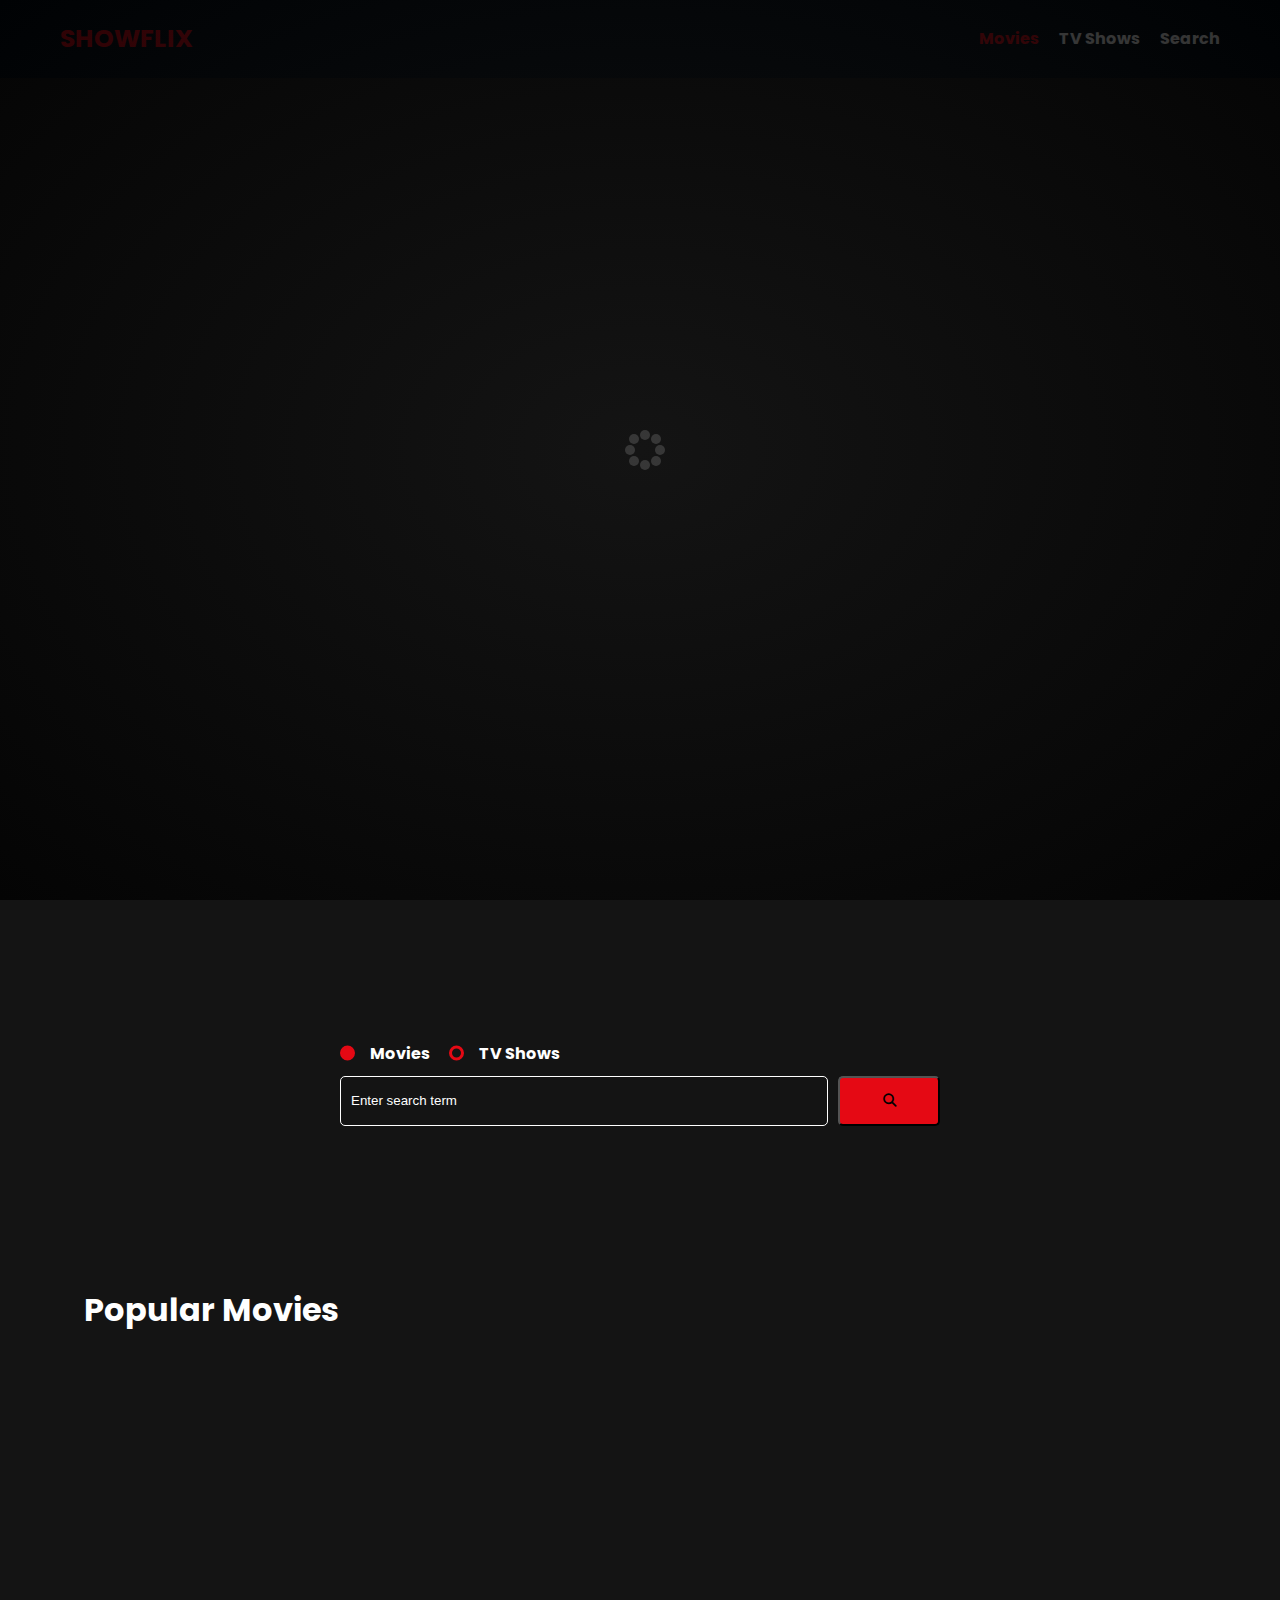
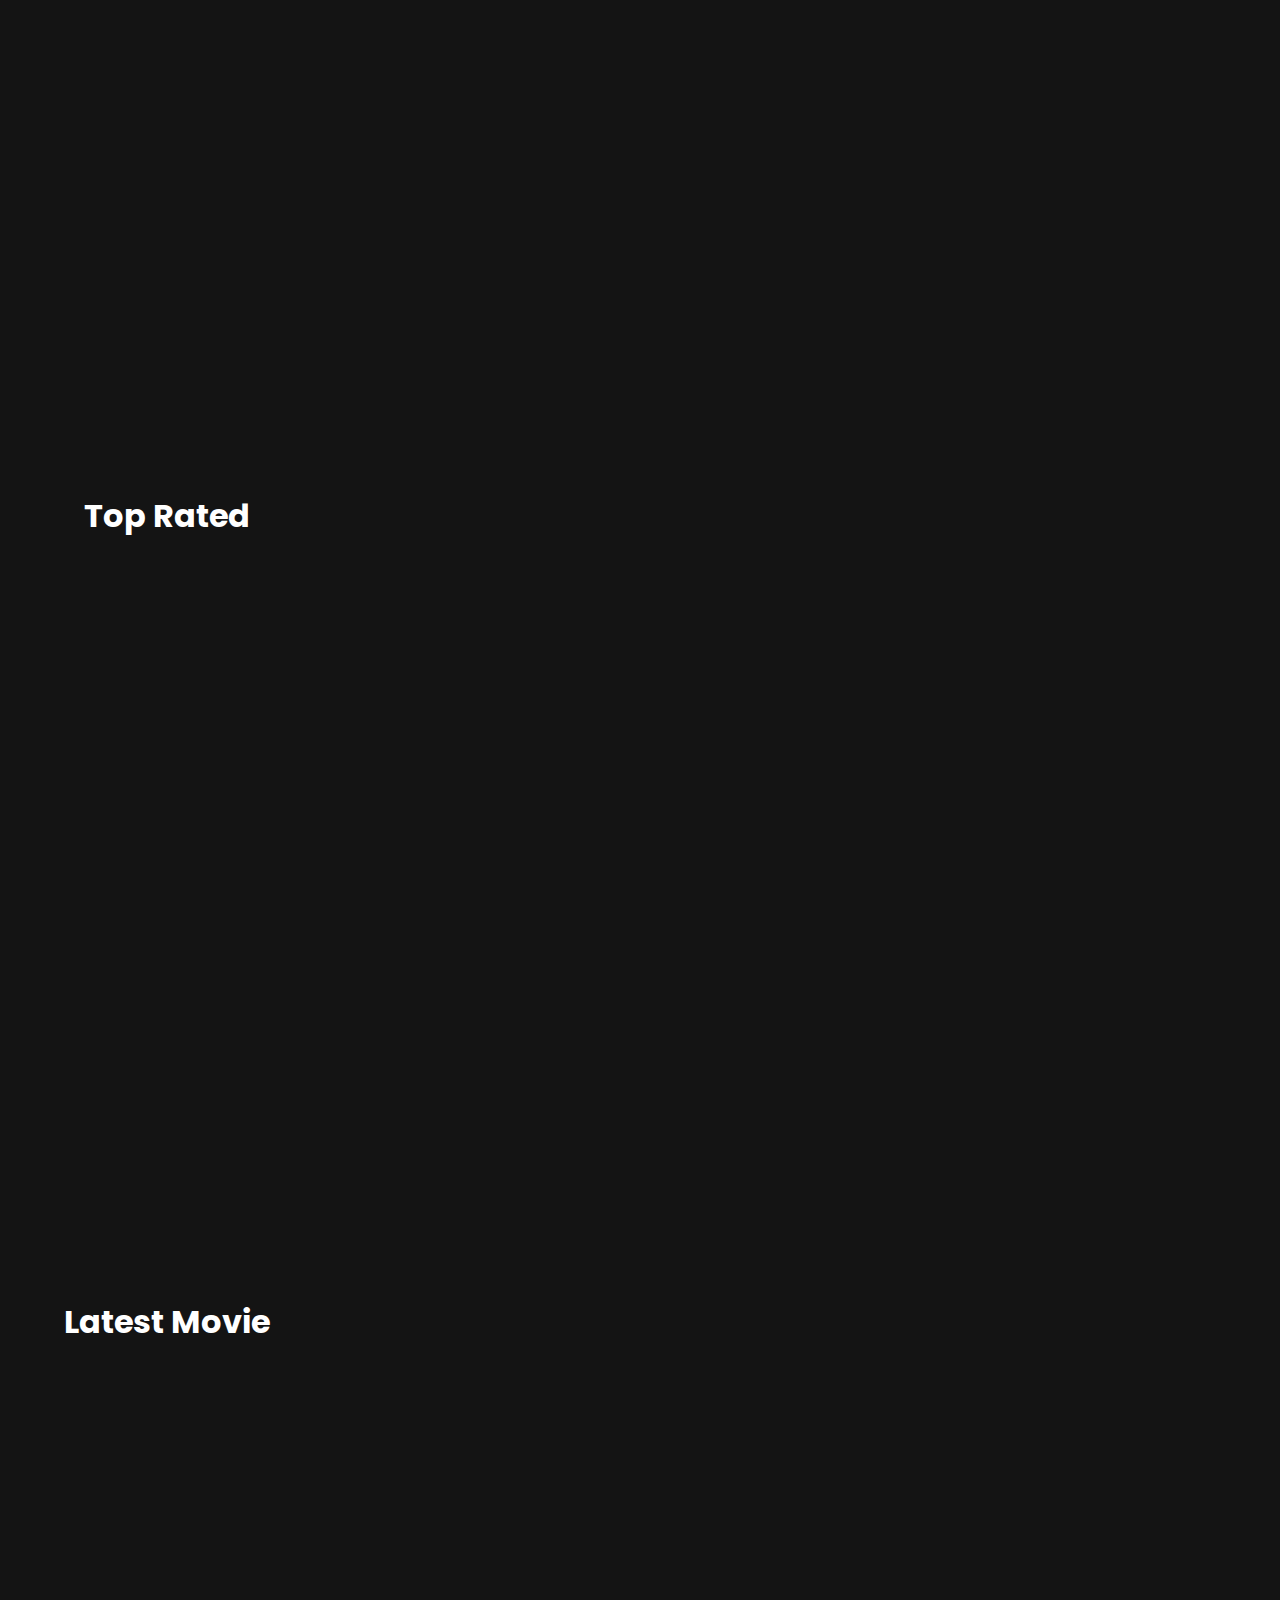
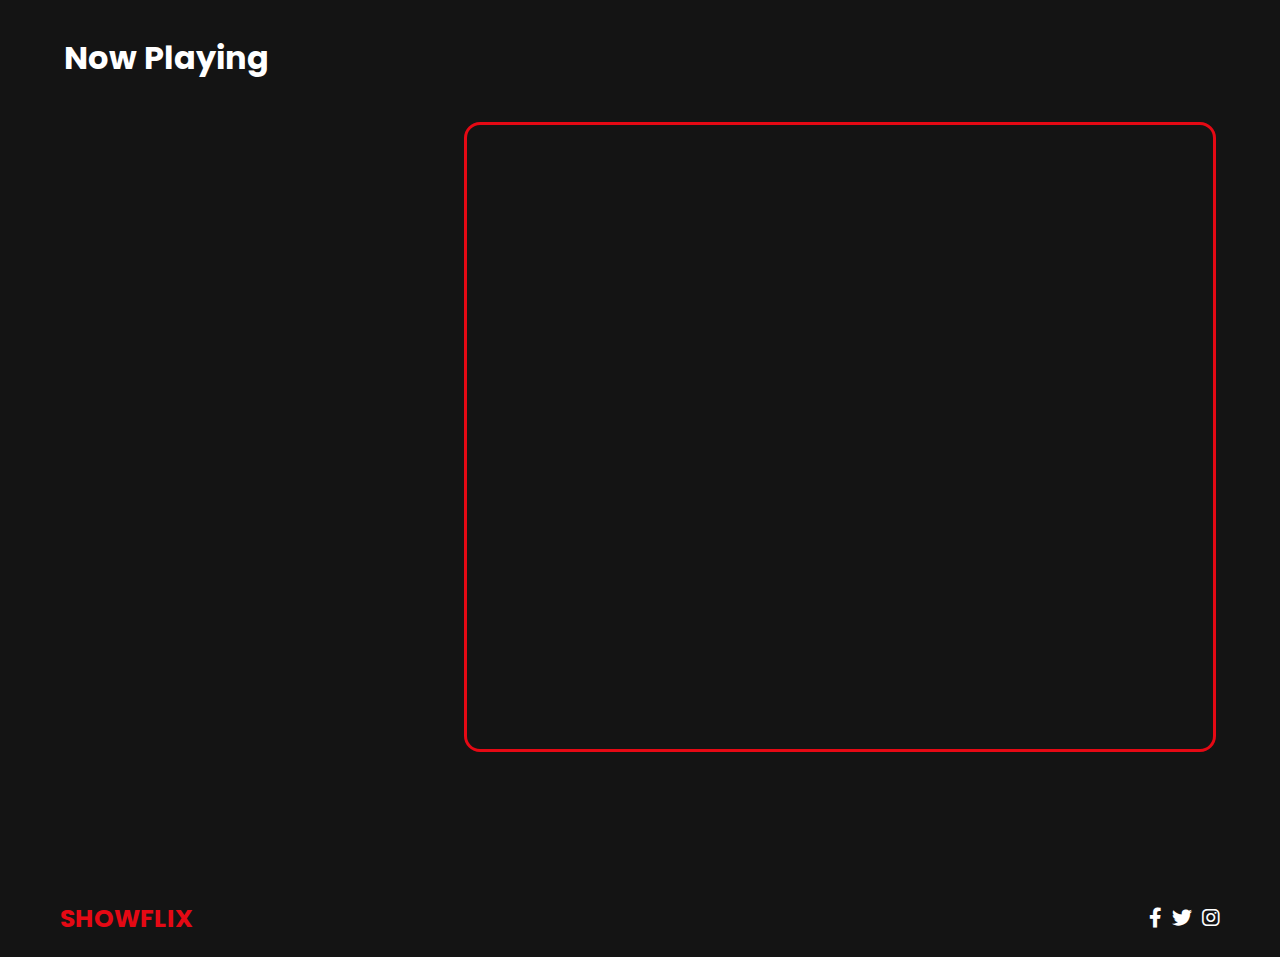
<file: index.html>
<!DOCTYPE html>
<html lang="en">

<head>
    <meta charset="UTF-8" />
    <meta http-equiv="X-UA-Compatible" content="IE=edge">
    <meta name="viewport" content="width=device-width, initial-scale=1.0">
    <link rel="preconnect" href="https://fonts.googleapis.com">
    <link rel="preconnect" href="https://fonts.gstatic.com" crossorigin>
    <link href="https://fonts.googleapis.com/css2?family=Poppins:wght@300;400;700&display=swap" rel="stylesheet">
    <link rel="stylesheet" href="lib/swiper.css">
    <link rel="stylesheet" href="lib/fontawesome.css">
    <link rel="stylesheet" href="css/style.css">
    <link rel="stylesheet" href="css/spinner.css">
    <script src="lib/swiper.js"></script>
    <script src="js/script.js" defer></script>
    <title>ShowFlix</title>
</head>

<body>
    <header class="main-header">
        <div class="container">
            <div class="logo">
                <a href="/index.html"><span class="text-secondary">ShowFlix</span></a>
            </div>

            <nav>
                <ul>
                    <li><a href="/index.html" class="nav-link">Movies</a></li>
                    <li><a href="/shows.html" class="nav-link">TV Shows</a></li>
                    <li><a href="#search" class="nav-link">Search</a></li>
                </ul>
            </nav>
        </div>
    </header>

    <!-- Hero Slider Section -->
    <section class="hero-section">
        <div class="swiper-1">
            <div class="swiper-wrapper"></div>
        </div>
    </section>

    <!-- Search Movies -->
    <section class="search" id="search">
        <div class="container">
            <div id="alert"></div>
            <form action="/search.html" class="search-form">
                <!-- movies and shows radio box -->
                <div class="search-radio">
                    <input type="radio" id="movie" name="type" value="movie" checked>
                    <label for="movie">Movies</label>
                    <input type="radio" id="tv" name="type" value="tv">
                    <label for="tv">TV Shows</label>
                </div>


                <div class="search-flex">
                    <input type="text" name="search-term" id="search-term" placeholder="Enter search term">
                    <button class="btn" type="submit">
                        <i class="fas fa-search"></i>
                    </button>
                </div>
            </form>
        </div>
    </section>

    <!-- Popular Movies Slider Section -->
    <section class="container popular">
        <h2>Popular Movies</h2>
        <div class="swiper-2">
            <div class="swiper-wrapper"></div>
    </section>

    <!-- Top Rated Slider Section -->
    <section class="container top-rated">
        <h2>Top Rated</h2>
        <div class="swiper-2">
            <div class="swiper-wrapper"></div>
    </section>

    <!-- Latest Movie Section -->
    <div class="latest">
        <h2>Latest Movie</h2>
        <section class="latest-movie"></section>
    </div>

    <!-- Vertical slide Section-->
    <div class="airingToday">
        <h2>Now Playing</h2>
        <section class="grid">
            <div class="swiper-3">
                <div class="swiper-wrapper"></div>
            </div>

            <div class="content-overview"></div>
        </section>
    </div>

    <!-- Footer -->
    <footer class="main-footer">
        <div class="container">
            <div class="logo"><span class="text-secondary">ShowFlix</span></div>
            <div class="social-links">
                <a href="https://www.facebook.com" target="_blank"><i class="fab fa-facebook-f"></i></a>
                <a href="https://www.twitter.com" target="_blank"><i class="fab fa-twitter"></i></a>
                <a href="https://www.instagram.com" target="_blank"><i class="fab fa-instagram"></i></a>
            </div>
        </div>
    </footer>

    <div class="spinner"></div>
</body>

</html>
</file>
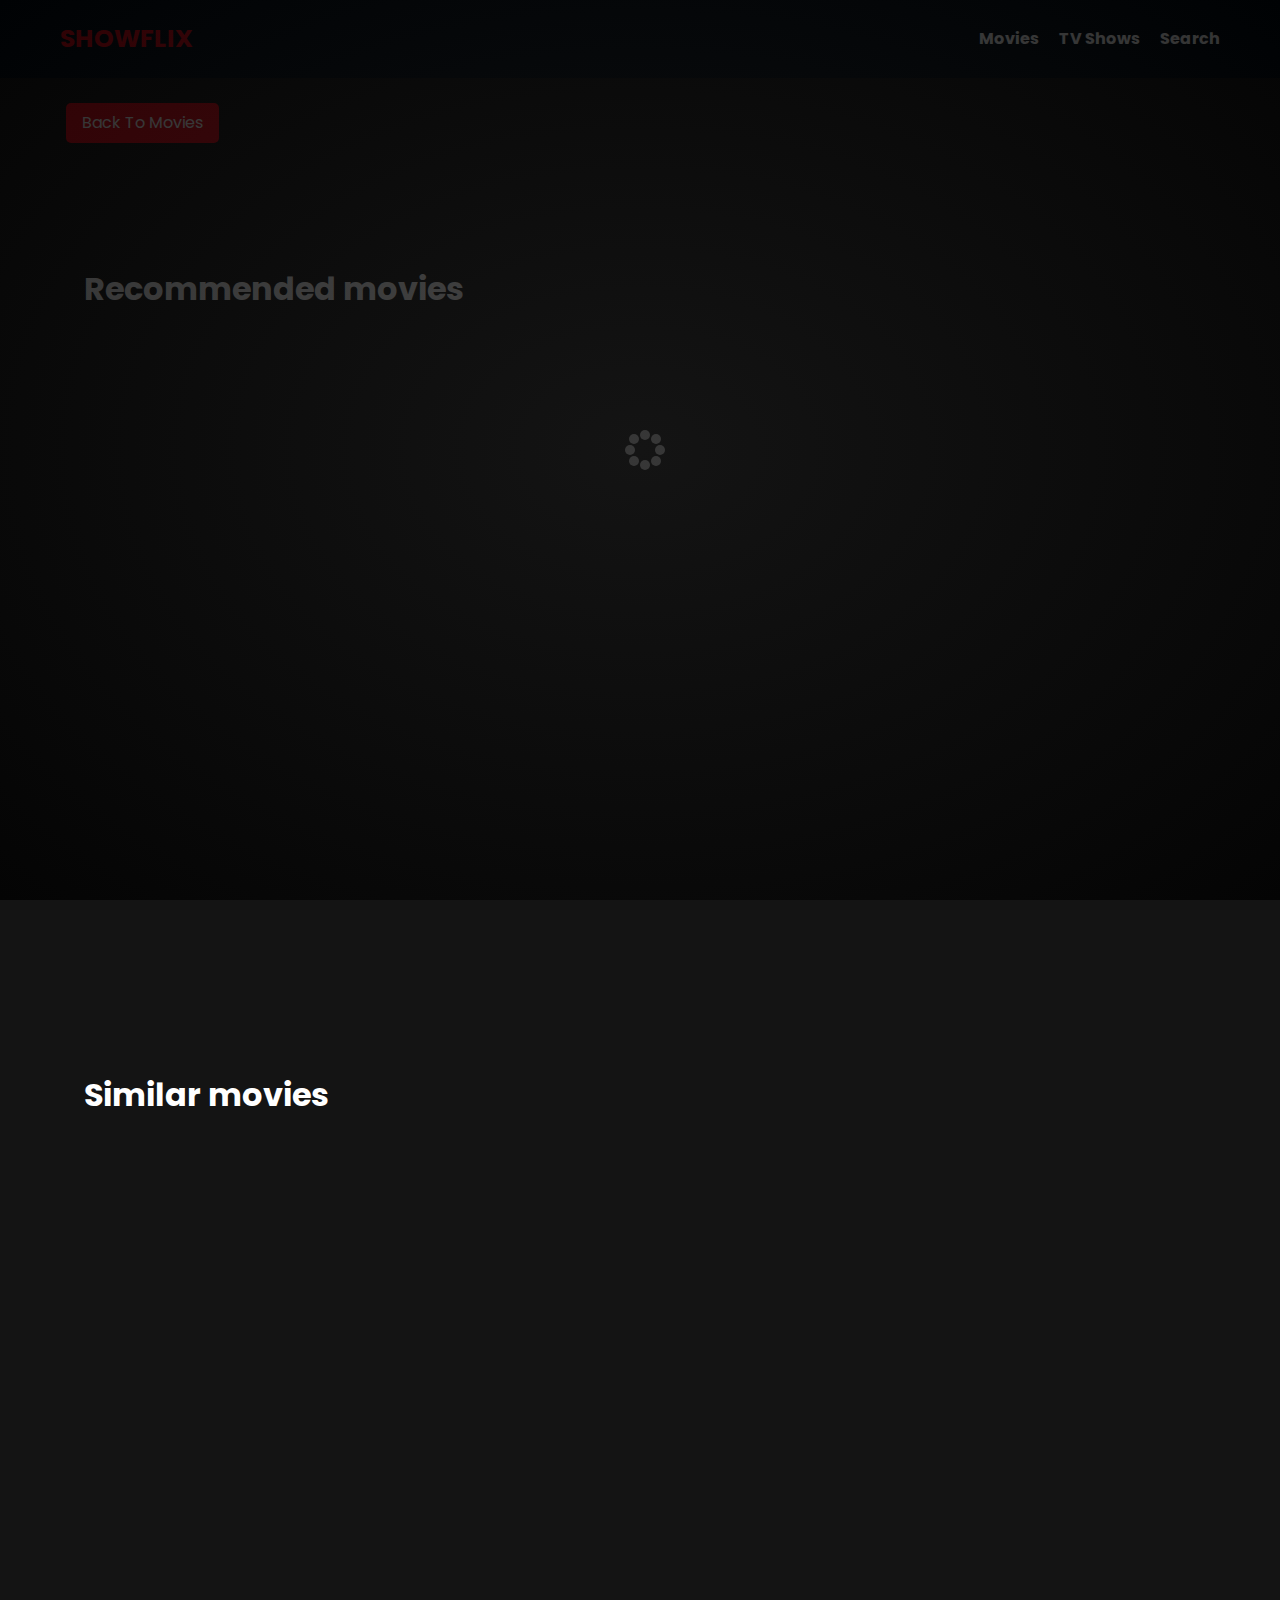
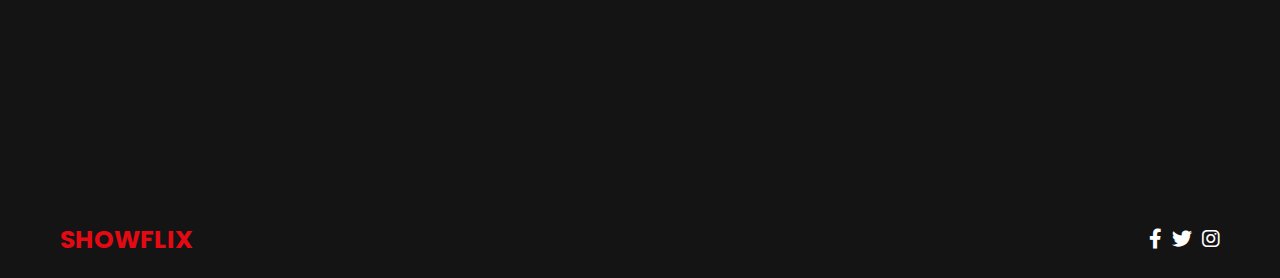
<file: movie-details.html>
<!DOCTYPE html>
<html lang="en">

<head>
    <meta charset="UTF-8">
    <meta http-equiv="X-UA-Compatible" content="IE=edge">
    <meta name="viewport" content="width=device-width, initial-scale=1.0">
    <link rel="preconnect" href="https://fonts.googleapis.com">
    <link rel="preconnect" href="https://fonts.gstatic.com" crossorigin>
    <link href="https://fonts.googleapis.com/css2?family=Poppins:wght@300;400;700&display=swap" rel="stylesheet">
    <link rel="stylesheet" href="lib/fontawesome.css">
    <link rel="stylesheet" href="lib/swiper.css">
    <link rel="stylesheet" href="css/style.css">
    <link rel="stylesheet" href="css/spinner.css">
    <script src="lib/swiper.js"></script>
    <script src="js/script.js" defer> </script>
    <title>ShowFlix | Movie Details</title>
</head>

<body>
    <header class="main-header">
        <div class="container">
            <div class="logo">
                <a href="/index.html"><span class="text-secondary">ShowFlix</span></a>
            </div>

            <nav>
                <ul>
                    <li><a href="/index.html" class="nav-link">Movies</a></li>
                    <li><a href="/shows.html" class="nav-link">TV Shows</a></li>
                    <li><a href="/search.html" class="nav-link">Search</a></li>
                </ul>
            </nav>
        </div>
    </header>

    <!-- Movie Details -->
    <section class="details container">
        <div class="back">
            <a class="btn" href="index.html">Back To Movies</a>
        </div>
        <!-- Movie Details Output -->
        <div id="movie-details"></div>
    </section>

    <!-- Recommended Movies Section -->
    <section class="container recommended">
        <h2>Recommended movies</h2>
        <div class="swiper-2">
            <div class="swiper-wrapper"></div>
    </section>

    <!-- Similar Movies Section -->
    <section class="container similar">
        <h2>Similar movies</h2>
        <div class="swiper-2">
            <div class="swiper-wrapper"></div>
    </section>

    <!-- Footer -->
    <footer class="main-footer">
        <div class="container">
            <div class="logo"><span class="text-secondary">ShowFlix</span></div>
            <div class="social-links">
                <a href="https://www.facebook.com" target="_blank"><i class="fab fa-facebook-f"></i></a>
                <a href="https://www.twitter.com" target="_blank"><i class="fab fa-twitter"></i></a>
                <a href="https://www.instagram.com" target="_blank"><i class="fab fa-instagram"></i></a>
            </div>
        </div>
    </footer>

    <div class="spinner"></div>
</body>

</html>
</file>
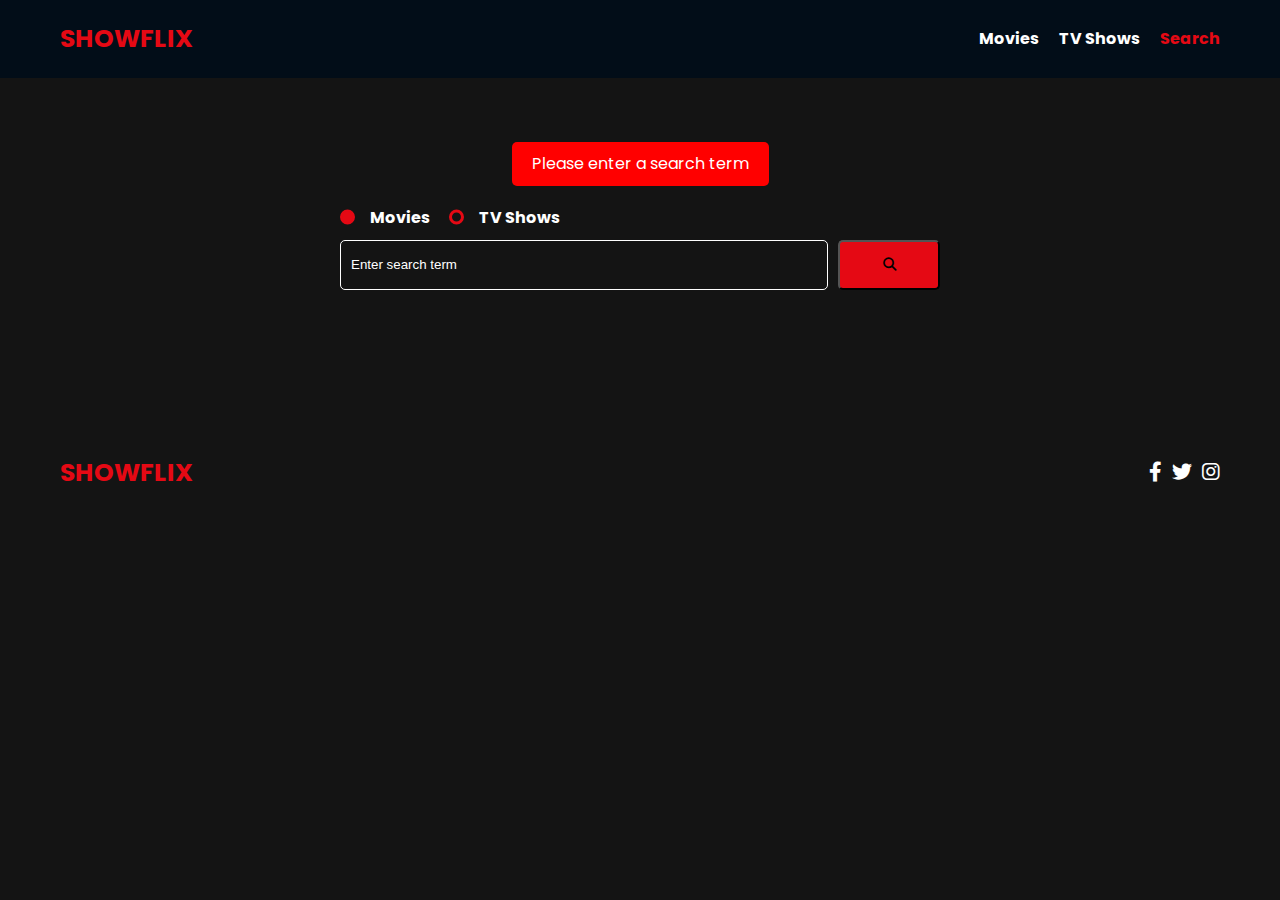
<file: search.html>
<!DOCTYPE html>
<html lang="en">

<head>
    <meta charset="UTF-8">
    <meta http-equiv="X-UA-Compatible" content="IE=edge">
    <meta name="viewport" content="width=device-width, initial-scale=1.0">
    <link rel="preconnect" href="https://fonts.googleapis.com">
    <link rel="preconnect" href="https://fonts.gstatic.com" crossorigin>
    <link href="https://fonts.googleapis.com/css2?family=Poppins:wght@300;400;700&display=swap" rel="stylesheet">
    <link rel="stylesheet" href="lib/fontawesome.css">
    <link rel="stylesheet" href="css/style.css">
    <link rel="stylesheet" href="css/spinner.css">
    <script src="js/script.js" defer></script>
    <title>ShowFlix | Search Movies & Shows</title>
</head>

<body>
    <header class="main-header">
        <div class="container">
            <div class="logo">
                <a href="/index.html"><span class="text-secondary">ShowFlix</span></a>
            </div>

            <nav>
                <ul>
                    <li><a href="/index.html" class="nav-link">Movies</a></li>
                    <li><a href="/shows.html" class="nav-link">TV Shows</a></li>
                    <li><a href="/search.html" class="nav-link">Search</a></li>
                </ul>
            </nav>
        </div>
    </header>

    <!-- Search Movies -->
    <section class="search">
        <div class="container">
            <!-- Alert Div -->
            <div id="alert"></div>

            <form action="/search.html" class="search-form">
                <div class="search-radio">
                    <input type="radio" id="movie" name="type" value="movie" checked>
                    <label for="movies">Movies</label>
                    <input type="radio" id="tv" name="type" value="tv">
                    <label for="tv">TV Shows</label>
                </div>
                <div class="search-flex">
                    <input type="text" name="search-term" id="search-term" placeholder="Enter search term">
                    <button class="btn" type="submit">
                        <i class="fas fa-search"></i>
                    </button>
                </div>
            </form>
        </div>
    </section>

    <!-- Search Results -->
    <section id="search-results-wrapper" class="container">
        <heading id="search-results-heading"></heading>
        <div id="search-results" class="grid"></div>
        <div id="pagination"></div>
    </section>

    <!-- Footer -->
    <footer class="main-footer">
        <div class="container">
            <div class="logo"><span class="text-secondary">ShowFlix</span></div>
            <div class="social-links">
                <a href="https://www.facebook.com" target="_blank"><i class="fab fa-facebook-f"></i></a>
                <a href="https://www.twitter.com" target="_blank"><i class="fab fa-twitter"></i></a>
                <a href="https://www.instagram.com" target="_blank"><i class="fab fa-instagram"></i></a>
            </div>
        </div>
    </footer>

    <div class="spinner"></div>
</body>

</html>
</file>
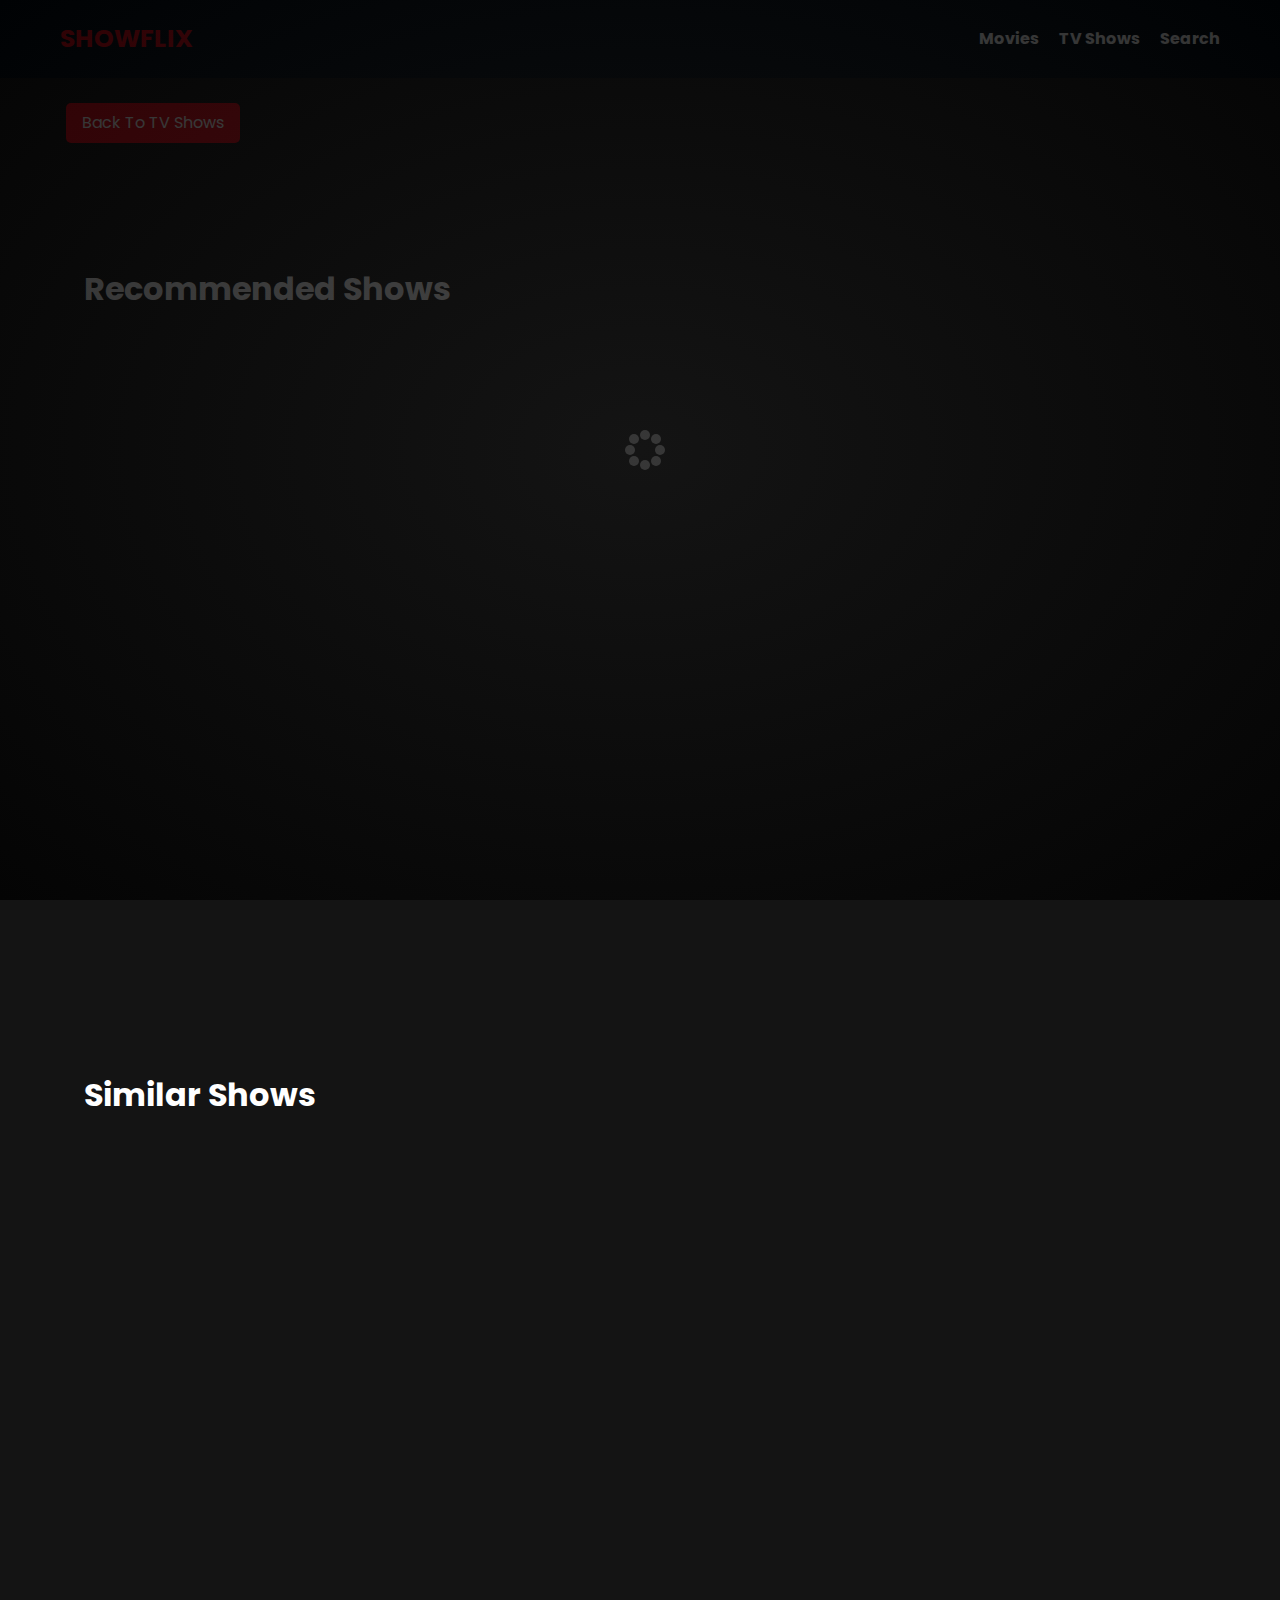
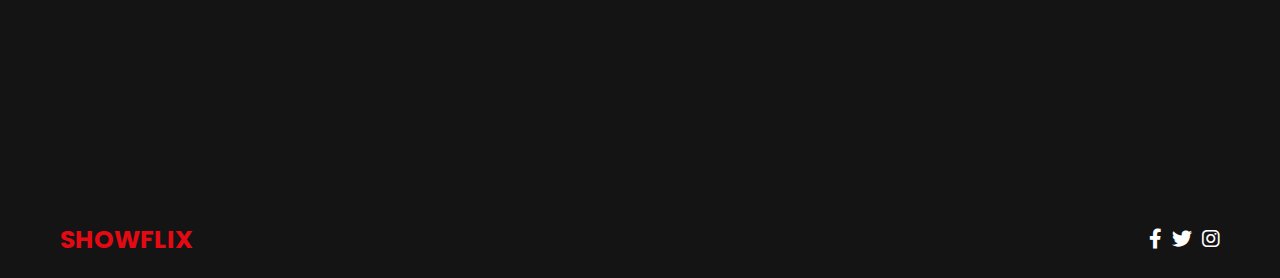
<file: show-details.html>
<!DOCTYPE html>
<html lang="en">

<head>
    <meta charset="UTF-8">
    <meta http-equiv="X-UA-Compatible" content="IE=edge">
    <meta name="viewport" content="width=device-width, initial-scale=1.0">
    <link rel="preconnect" href="https://fonts.googleapis.com">
    <link rel="preconnect" href="https://fonts.gstatic.com" crossorigin>
    <link href="https://fonts.googleapis.com/css2?family=Poppins:wght@300;400;700&display=swap" rel="stylesheet">
    <link rel="stylesheet" href="lib/fontawesome.css">
    <link rel="stylesheet" href="lib/swiper.css">
    <link rel="stylesheet" href="css/style.css">
    <link rel="stylesheet" href="css/spinner.css">
    <script src="lib/swiper.js"></script>
    <script src="js/script.js" defer> </script>
    <title>ShowFlix | Show Details</title>
</head>

<body>
    <header class="main-header">
        <div class="container">
            <div class="logo">
                <a href="/index.html"><span class="text-secondary">ShowFlix</span></a>
            </div>

            <nav>
                <ul>
                    <li><a href="/index.html" class="nav-link">Movies</a></li>
                    <li><a href="/shows.html" class="nav-link">TV Shows</a></li>
                    <li><a href="/search.html" class="nav-link">Search</a></li>
                </ul>
            </nav>
        </div>
    </header>

    <!-- Show Details -->
    <section class="details container">
        <div class=" back">
            <a class="btn" href="shows.html">Back To TV Shows</a>
        </div>
        <!-- Show Details Output -->
        <div id="show-details"></div>
    </section>

    <!-- Recommended Shows Section -->
    <section class="container recommended">
        <h2>Recommended Shows</h2>
        <div class=" swiper-2">
            <div class="swiper-wrapper"></div>
    </section>

    <!-- Similar Shows Section -->
    <section class="container similar">
        <h2>Similar Shows</h2>
        <div class="swiper-2">
            <div class="swiper-wrapper"></div>
    </section>


    <!-- Footer -->
    <footer class="main-footer">
        <div class="container">
            <div class="logo"><span class="text-secondary">ShowFlix</span></div>
            <div class="social-links">
                <a href="https://www.facebook.com" target="_blank"><i class="fab fa-facebook-f"></i></a>
                <a href="https://www.twitter.com" target="_blank"><i class="fab fa-twitter"></i></a>
                <a href="https://www.instagram.com" target="_blank"><i class="fab fa-instagram"></i></a>
            </div>
        </div>
    </footer>

    <div class="spinner"></div>
</body>

</html>
</file>
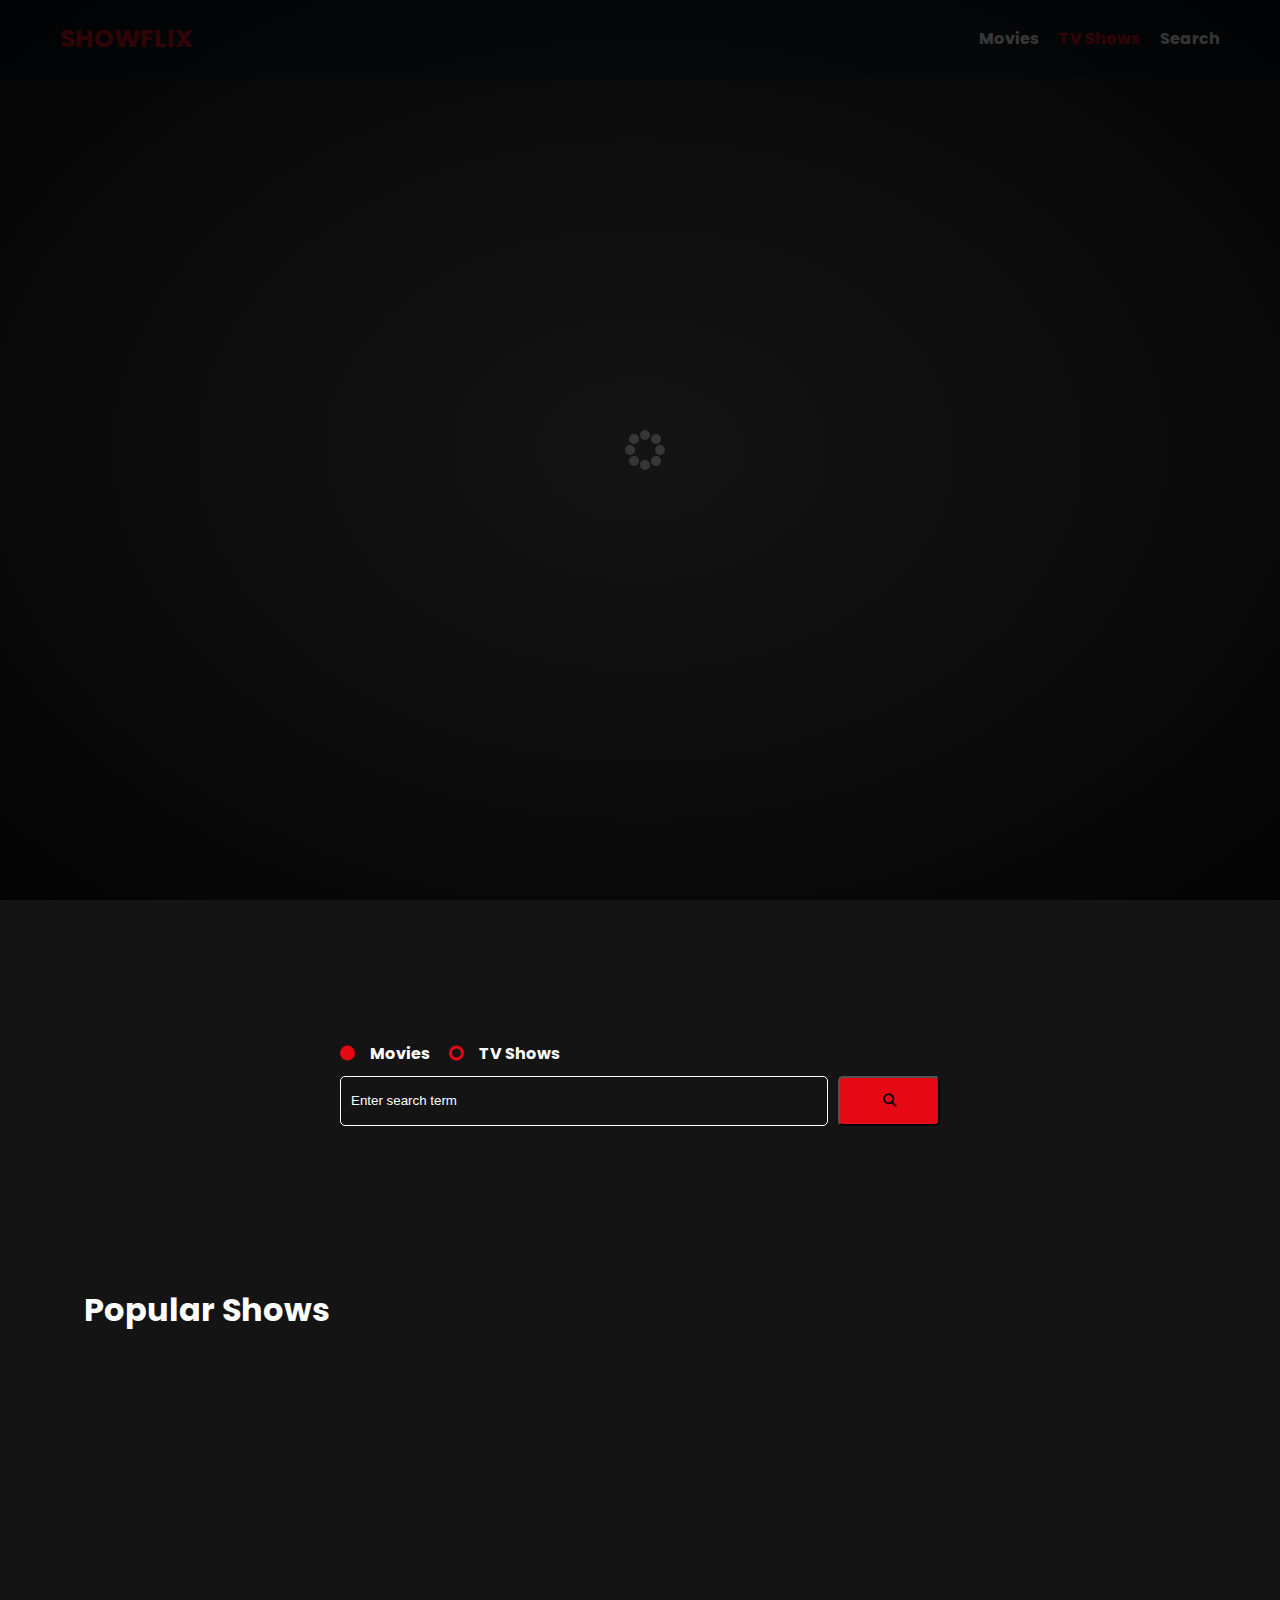
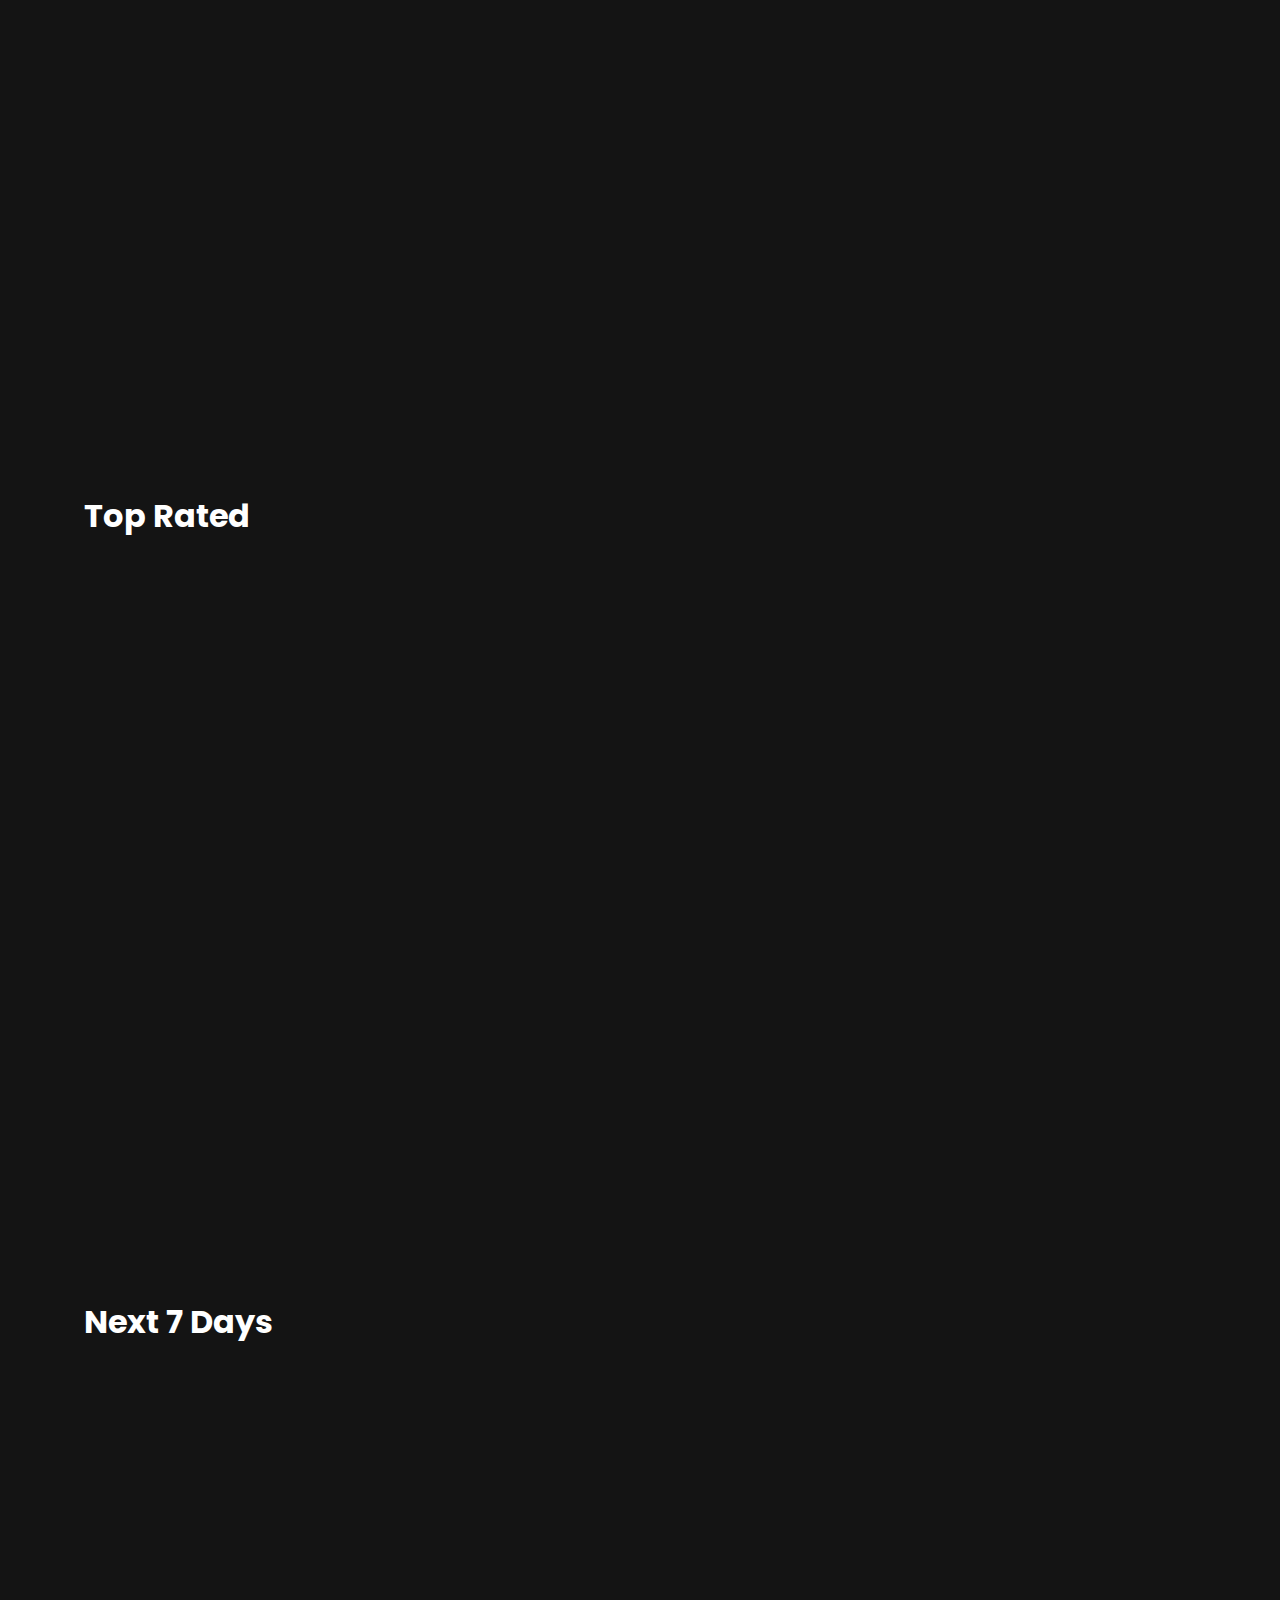
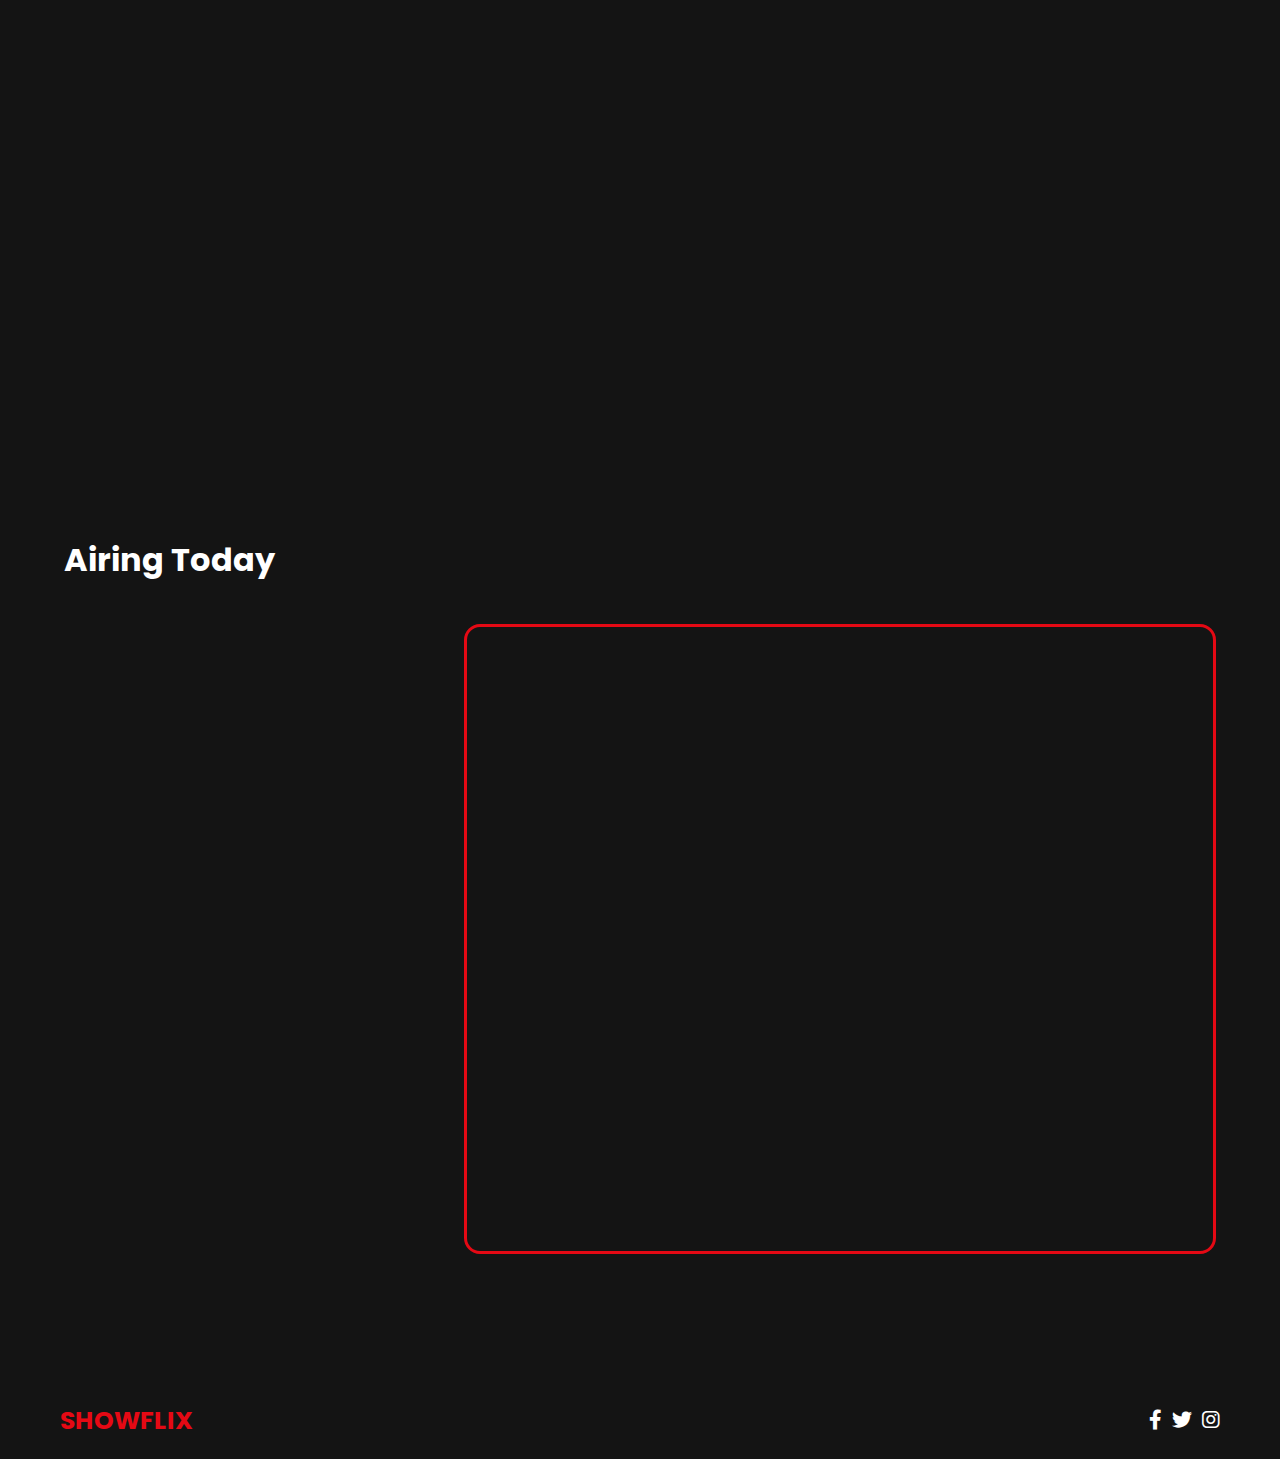
<file: shows.html>
<!DOCTYPE html>
<html lang="en">

<head>
    <meta charset="UTF-8" />
    <meta http-equiv="X-UA-Compatible" content="IE=edge">
    <meta name="viewport" content="width=device-width, initial-scale=1.0">
    <link rel="preconnect" href="https://fonts.googleapis.com">
    <link rel="preconnect" href="https://fonts.gstatic.com" crossorigin>
    <link href="https://fonts.googleapis.com/css2?family=Poppins:wght@300;400;700&display=swap" rel="stylesheet">
    <link rel="stylesheet" href="lib/swiper.css">
    <link rel="stylesheet" href="lib/fontawesome.css">
    <link rel="stylesheet" href="css/style.css">
    <link rel="stylesheet" href="css/spinner.css">
    <script src="lib/swiper.js"></script>
    <script src="js/script.js" defer></script>
    <title>ShowFlix</title>
</head>

<body>
    <header class="main-header">
        <div class="container">
            <div class="logo">
                <a href="/index.html"><span class="text-secondary">ShowFlix</span></a>
            </div>

            <nav>
                <ul>
                    <li><a href="/index.html" class="nav-link">Movies</a></li>
                    <li><a href="/shows.html" class="nav-link">TV Shows</a></li>
                    <li><a href="#search" class="nav-link">Search</a></li>
                </ul>
            </nav>
        </div>
    </header>

    <!-- Hero Slider Section -->
    <section class="hero-section">
        <div class="swiper-1">
            <div class="swiper-wrapper"></div>
        </div>
    </section>

    <!-- Search Movies -->
    <section class="search" id="search">
        <div class="container">
            <div id="alert"></div>
            <form action="/search.html" class="search-form">
                <!-- movies and shows radio box -->
                <div class="search-radio">
                    <input type="radio" id="movie" name="type" value="movie" checked>
                    <label for="movie">Movies</label>
                    <input type="radio" id="tv" name="type" value="tv">
                    <label for="tv">TV Shows</label>
                </div>

                <div class="search-flex">
                    <input type="text" name="search-term" id="search-term" placeholder="Enter search term">
                    <button class="btn" type="submit">
                        <i class="fas fa-search"></i>
                    </button>
                </div>
            </form>
        </div>
    </section>

    <!-- Popular Shows Slider Section -->
    <section class="container popular">
        <h2>Popular Shows</h2>
        <div class="swiper-2">
            <div class="swiper-wrapper"></div>
    </section>

    <!-- Top Rated Slider Section -->
    <section class="container top-rated">
        <h2>Top Rated</h2>
        <div class="swiper-2">
            <div class="swiper-wrapper"></div>
    </section>

    <!-- Top Rated Slider Section -->
    <section class="container airing">
        <h2>Next 7 Days</h2>
        <div class="swiper-2">
            <div class="swiper-wrapper"></div>
    </section>

    <!--Airing today Vertical slide Section-->
    <div class="airingToday">
        <h2>Airing Today</h2>
        <section class="grid">
            <div class="swiper-3">
                <div class="swiper-wrapper"></div>
            </div>

            <div class="content-overview"></div>
        </section>
    </div>

    <!-- Footer -->
    <footer class="main-footer">
        <div class="container">
            <div class="logo"><span class="text-secondary">ShowFlix</span></div>
            <div class="social-links">
                <a href="https://www.facebook.com" target="_blank"><i class="fab fa-facebook-f"></i></a>
                <a href="https://www.twitter.com" target="_blank"><i class="fab fa-twitter"></i></a>
                <a href="https://www.instagram.com" target="_blank"><i class="fab fa-instagram"></i></a>
            </div>
        </div>
    </footer>

    <div class="spinner"></div>
</body>

</html>
</file>
<file: css/spinner.css>
.spinner {
    position: fixed;
    z-index: 999;
    height: 2em;
    width: 2em;
    overflow: show;
    margin: auto;
    top: 0;
    left: 0;
    bottom: 0;
    right: 0;
    display: none;
}

.show {
    display: block;
}

/* Transparent Overlay */
.spinner:before {
    content: '';
    display: block;
    position: fixed;
    top: 0;
    left: 0;
    width: 100%;
    height: 100%;
    background: radial-gradient(rgba(20, 20, 20, 0.8), rgba(0, 0, 0, 0.8));

    background: -webkit-radial-gradient(rgba(20, 20, 20, 0.8),
            rgba(0, 0, 0, 0.8));
}

/* :not(:required) hides these rules from IE9 and below */
.spinner:not(:required) {
    /* hide "loading..." text */
    font: 0/0 a;
    color: transparent;
    text-shadow: none;
    background-color: transparent;
    border: 0;
}

.spinner:not(:required):after {
    content: '';
    display: block;
    font-size: 10px;
    width: 1em;
    height: 1em;
    margin-top: -0.5em;
    -webkit-animation: spinner 150ms infinite linear;
    -moz-animation: spinner 150ms infinite linear;
    -ms-animation: spinner 150ms infinite linear;
    -o-animation: spinner 150ms infinite linear;
    animation: spinner 150ms infinite linear;
    border-radius: 0.5em;
    -webkit-box-shadow: rgba(255, 255, 255, 0.75) 1.5em 0 0 0,
        rgba(255, 255, 255, 0.75) 1.1em 1.1em 0 0,
        rgba(255, 255, 255, 0.75) 0 1.5em 0 0,
        rgba(255, 255, 255, 0.75) -1.1em 1.1em 0 0,
        rgba(255, 255, 255, 0.75) -1.5em 0 0 0,
        rgba(255, 255, 255, 0.75) -1.1em -1.1em 0 0,
        rgba(255, 255, 255, 0.75) 0 -1.5em 0 0,
        rgba(255, 255, 255, 0.75) 1.1em -1.1em 0 0;
    box-shadow: rgba(255, 255, 255, 0.75) 1.5em 0 0 0,
        rgba(255, 255, 255, 0.75) 1.1em 1.1em 0 0,
        rgba(255, 255, 255, 0.75) 0 1.5em 0 0,
        rgba(255, 255, 255, 0.75) -1.1em 1.1em 0 0,
        rgba(255, 255, 255, 0.75) -1.5em 0 0 0,
        rgba(255, 255, 255, 0.75) -1.1em -1.1em 0 0,
        rgba(255, 255, 255, 0.75) 0 -1.5em 0 0,
        rgba(255, 255, 255, 0.75) 1.1em -1.1em 0 0;
}

/* Animation */

@-webkit-keyframes spinner {
    0% {
        -webkit-transform: rotate(0deg);
        -moz-transform: rotate(0deg);
        -ms-transform: rotate(0deg);
        -o-transform: rotate(0deg);
        transform: rotate(0deg);
    }

    100% {
        -webkit-transform: rotate(360deg);
        -moz-transform: rotate(360deg);
        -ms-transform: rotate(360deg);
        -o-transform: rotate(360deg);
        transform: rotate(360deg);
    }
}

@-moz-keyframes spinner {
    0% {
        -webkit-transform: rotate(0deg);
        -moz-transform: rotate(0deg);
        -ms-transform: rotate(0deg);
        -o-transform: rotate(0deg);
        transform: rotate(0deg);
    }

    100% {
        -webkit-transform: rotate(360deg);
        -moz-transform: rotate(360deg);
        -ms-transform: rotate(360deg);
        -o-transform: rotate(360deg);
        transform: rotate(360deg);
    }
}

@-o-keyframes spinner {
    0% {
        -webkit-transform: rotate(0deg);
        -moz-transform: rotate(0deg);
        -ms-transform: rotate(0deg);
        -o-transform: rotate(0deg);
        transform: rotate(0deg);
    }

    100% {
        -webkit-transform: rotate(360deg);
        -moz-transform: rotate(360deg);
        -ms-transform: rotate(360deg);
        -o-transform: rotate(360deg);
        transform: rotate(360deg);
    }
}

@keyframes spinner {
    0% {
        -webkit-transform: rotate(0deg);
        -moz-transform: rotate(0deg);
        -ms-transform: rotate(0deg);
        -o-transform: rotate(0deg);
        transform: rotate(0deg);
    }

    100% {
        -webkit-transform: rotate(360deg);
        -moz-transform: rotate(360deg);
        -ms-transform: rotate(360deg);
        -o-transform: rotate(360deg);
        transform: rotate(360deg);
    }
}
</file>
<file: css/style.css>
@import url('https://fonts.googleapis.com/css2?family=Poppins:wght@300;400;700&display=swap');

/* || CSS RESET */
*,
*::before,
*::after {
    box-sizing: border-box;
}

* {
    margin: 0;
    padding: 0;
}

ul[role="list"],
ol[role="list"] {
    list-style: none;
}

html:focus-within {
    scroll-behavior: smooth;
}

html,
body {
    height: 100%;
}

body {
    line-height: 1.5;
    text-rendering: optimizeSpeed;
}

a:not([class]) {
    text-decoration-skip-ink: auto;
}

img,
picture,
svg {
    display: block;
    max-width: 100%;
}

/* || RESET ENDS */
:root {
    --color-primary: #141414;
    --color-secondary: #e50914;
    --color-white: #ffff;
}

body {
    font-family: 'Poppins', sans-serif;
    font-size: 1rem;
    background: var(--color-primary);
    color: var(--color-white);
    overflow-x: hidden;
}

a {
    color: var(--color-white);
    text-decoration: none;
}

ul {
    list-style: none;
}

.text-primary {
    color: var(--color-secondary);
}

.text-secondary {
    color: var(--color-secondary);
}

.container {
    max-width: 1200px;
    width: 100%;
    margin: 0 auto;
    padding: 0 20px;
}

.main-header .container {
    display: flex;
    justify-content: space-between;
    align-items: center;
    padding: 0 20px;
}

.main-header {
    padding: 20px 0;
    background: #020d18;
}

.main-header .logo {
    color: #fff;
    font-size: 25px;
    font-weight: 700;
    text-transform: uppercase;
}

.main-header ul {
    display: flex;
}

.main-header ul li {
    margin-left: 20px;
}

.main-header ul li a {
    font-size: 16px;
    font-weight: bold;
}

.main-header ul li a:hover {
    color: var(--color-secondary);
}

.active {
    color: var(--color-secondary);
    font-weight: 700;
}

/* Hero Section */
.hero-section .width-control {
    width: 100%;
    padding-left: 6em;
    text-align: left;
    font-weight: bold;
}

.hero-section .overview,
.hero-section .title {
    width: 50%;
}

.hero-section span {
    color: var(--color-secondary);
    font-weight: bold;
}

.hero-section .title {
    font-size: 4em;
    font-weight: bold;
    text-transform: uppercase;
}

.hero-section .rating,
.hero-section .overview,
.hero-section .releaseDate {
    margin-bottom: 1.2em;
}

.hero-section .rating i {
    color: #ecba12;
}

.top-rated,
.popular,
.latest,
.airing,
.airingToday,
.similar,
.recommended {
    max-width: 90%;
    margin-top: 6em;
}

.top-rated h2,
.popular h2,
.latest h2,
.airing h2,
.airingToday h2,
.similar h2,
.recommended h2 {
    font-size: 2em;
    font-weight: bold;
    margin-bottom: 1em;
}

.top-rated .swiper-slide:hover,
.popular .swiper-slide:hover,
.airing .swiper-slide:hover,
.similar .swiper-slide:hover,
.recommended .swiper-slide:hover {
    transform: scale(1.1);
    transition: all 0.5s ease-in-out;
}

.top-rated .swiper-slide,
.popular .swiper-slide,
.airing .swiper-slide,
.similar .swiper-slide,
.recommended .swiper-slide {
    height: fit-content;
}

.swiper-rating {
    padding: 10px;
    font-weight: bold;
}

/* Search */
.search {
    padding: 4em;
}

.search .container {
    display: flex;
    justify-content: center;
    align-items: center;
    flex-direction: column;
}

.search .container h2 {
    margin-bottom: 20px;
}

.search .container form {
    width: 100%;
    max-width: 600px;
}

.search-radio label {
    margin-right: 15px;
    font-weight: bold;
}

.search-flex {
    display: flex;
    justify-content: space-between;
    align-items: center;
    margin-top: 10px;
}

.search .container form input[type='text'] {
    flex: 6;
    width: 100%;
    height: 50px;
    padding: 10px;
    margin-right: 10px;
    border: 1px solid var(--color-white);
    border-radius: 5px;
    background: transparent;
    color: var(--color-white);
}

.search .container form input[type='text']::placeholder {
    color: var(--color-white);
}

.search .container form input[type='text']:focus {
    outline: none;
}

.search .container form button {
    flex: 1;
    display: block;
    width: 100%;
    padding: 10px;
    border-radius: 5px;
    height: 50px;
    cursor: pointer;
    background: var(--color-secondary);
    color: #000;
}

.search .container form button:hover {
    background: transparent;
    color: var(--color-white);
    border-color: var(--color-secondary);
}

.search-radio input[type="radio"] {
    display: none;
}

.search-radio label {
    position: relative;
    padding-left: 30px;
    cursor: pointer;
}

.search-radio label::before {
    content: "";
    position: absolute;
    left: 0;
    top: 50%;
    transform: translateY(-50%);
    width: 15px;
    height: 15px;
    border: 3px solid var(--color-secondary);
    border-radius: 50%;
}

.search-radio input[type="radio"]:checked+label::before {
    background: var(--color-secondary);
    border: 2px solid var(--color-secondary);
}

/* Slider */
.swiper-1 {
    width: 100%;
    height: 100vh;
}

.swiper-2 {
    width: 100%;
    height: 70vh;
}

.swiper-slide {
    text-align: center;
    font-size: 18px;
    background: #020d18;
    display: flex;
    flex-direction: column;
    justify-content: center;
    align-items: center;
    background-size: cover;
    background-position: center;
    background-repeat: no-repeat;
}

.swiper-slide img {
    display: block;
    width: 100%;
    height: 100%;
    object-fit: cover;
}

/* the Vertical slide Section */
.grid {
    display: grid;
    grid-template-columns: 1fr 2fr;
    max-width: 80%;
    grid-gap: 3em;
    height: 70vh;
    margin: 2.5em auto;
}

.airingToday .grid {
    max-width: 100%;
}

.airingToday {
    max-width: 90%;
    margin: 8em auto;
}

.swiper-3 {
    grid-column: 1/2;
    width: 100%;
    background: var(--color-primary);
    padding: 3em 1em;
}

.content-overview {
    grid-column: 2/4;
    padding: 4em;
    color: white;
    border-radius: 1em;
    height: 100%;
    display: flex;
    flex-direction: column;
    justify-content: center;
    border: 3px solid var(--color-secondary);
    font-weight: bold;
}

.content-overview .overview,
.content-overview .title {
    width: 80%;
}

.content-overview span {
    color: var(--color-secondary);
}

.content-overview .overview {
    max-height: 150px;
    overflow-y: auto;
}

::-webkit-scrollbar {
    width: 7px;
}

::-webkit-scrollbar-thumb {
    background-color: var(--color-secondary);
    border-radius: 1em;
}

.content-overview .title {
    font-size: 4em;
    text-transform: uppercase;
}

.airingToday .content-overview .title {
    margin-bottom: 0;
}

.content-overview .rating,
.content-overview .overview,
.content-overview .releaseDate {
    margin-bottom: 1.2em;
}

.content-overview .rating i {
    color: #ecba12;
}

.card {
    padding: 1em;
    width: 100%;
}

.card .card-title {
    font-weight: bold;
    font-size: 1.3em;
    margin: 0;
    color: white;
}

.card .releaseDate {
    color: white;
}

.grid .swiper-slide,
.top-rated .swiper-slide,
.popular .swiper-slide,
.airing .swiper-slide,
.similar .swiper-slide,
.recommended .swiper-slide {
    border-radius: 1em;
    width: 100%;
    display: flex;
    align-items: flex-end;
    background-size: contain;
    background-position: center center;
    background-repeat: no-repeat;
}

.grid .swiper-slide-active {
    border: 3px solid var(--color-secondary);
}

/* Latest movie */
.latest {
    margin: 6em auto;
}

.latest-movie {
    display: grid;
    grid-template-columns: 1fr 1fr;
    padding-left: 6em;
    text-align: left;
    font-weight: bold;
    background-repeat: no-repeat;
    background-size: cover;
    background-position: center;
    border-radius: .5em;
    align-items: center;
    padding: 4em;
    grid-gap: 2em;
}

.latest-movie span {
    color: var(--color-secondary);
    font-weight: bold;
}

.latest-movie .title {
    font-size: 4em;
    font-weight: bold;
    text-transform: uppercase;
    margin-bottom: 0;
}

.latest-movie .rating,
.latest-movie .overview,
.latest-movie .releaseDate {
    margin-bottom: 1.2em;
}

.latest-movie .rating i {
    color: #ecba12;
}

.latest-movie h3 {
    font-size: 3em;
    color: var(--color-secondary);
    margin: .5em 0;
}

/* Details */
.details {
    padding: 1.6em;
}

.details span {
    font-weight: bold;
    color: var(--color-secondary);
}

.details i {
    color: #ecba12;
}

.details h4,
.details h5 {
    font-weight: bold;
}

.details-top {
    display: grid;
    grid-template-columns: 1.2fr 2fr;
    grid-gap: 4em;
    margin: 3em 0;
    align-items: center;
}

.details h2 {
    margin: 20px 0;
    text-align: center;
    text-transform: uppercase;
    font-size: 1.6em;
    font-weight: bold;
}

.details h5 {
    font-size: .9em;
}


.details-top p {
    margin: 20px 0;
}

.details-top .btn {
    margin-top: 20px;
}

.details-bottom li {
    margin: 15px 0;
    padding-bottom: 8px;
    border-bottom: 1px solid #fff;
    border-color: rgba(255, 255, 255, 0.1);
}

/* Button */
.btn {
    display: inline-block;
    padding: 0.5rem 1rem;
    border-radius: 5px;
    color: #fff;
    cursor: pointer;
    background: var(--color-secondary);
    transition: all 0.3s ease-in-out;
}

.btn:hover {
    background: var(--color-primary);
    border: 1px solid var(--color-secondary);
}

.pagination {
    margin-top: 20px;
}

.page-counter {
    margin-top: 10px;
}

/* Alert */
.alert {
    padding: 10px 20px;
    margin-bottom: 20px;
    border-radius: 5px;
}

.success {
    background: green;
}

.error {
    background: red;
}


/* Footer */
.main-footer {
    background: var(--color-primary);
    padding: 20px 0;
    margin-top: 20px;
}

.main-footer .container {
    display: flex;
    justify-content: space-between;
    align-items: center;
}

.main-footer .container .logo {
    color: #fff;
    font-size: 25px;
    font-weight: 700;
    text-transform: uppercase;
}

.main-footer .container .social-links {
    display: flex;
    font-size: 20px;
}

.main-footer .container .social-links a {
    margin-left: 10px;
    color: #fff;
}

.main-footer .container .social-links a:hover {
    color: var(--color-secondary);
}


/* Search Page */
#search-results-wrapper .grid {
    display: grid;
    grid-template-columns: repeat(auto-fit, minmax(250px, 1fr));
    grid-gap: 20px;
    max-width: 100%;
    height: fit-content;
}


#search-results-wrapper .card {
    background: #020d18;
    padding: 5px;
}

#search-results-wrapper img {
    width: 100%;
    height: 80%;
}

#search-results-wrapper .card {
    max-height: fit-content;
    border-radius: 0 0 1.5em 1.5em;
    overflow: hidden;
    text-align: center;
}

#search-results-heading {
    text-align: center;
    text-transform: uppercase;
}

#search-results-wrapper .card-body {
    padding: 10px;
    font-size: 20px;
}

#search-results-wrapper .card-title {
    font-size: 16px;
}

#search-results-wrapper .card:hover {
    transform: scale(1.05);
    transition: all 0.5s ease-in-out;
    background: #0a4b8f;
}

/* Media Query for Smaller Screens */
@media (max-width: 768px) {
    .main-header {
        padding: 10px 0;
    }

    .main-header .container {
        padding: 0 10px;
    }

    .main-header .logo {
        font-size: 20px;
    }

    .main-header ul li {
        margin-left: 15px;
    }

    .main-header ul li a {
        font-size: 14px;
    }

    .main-header ul li a:hover {
        font-weight: bold;
    }

    .search {
        padding: 2em;
    }

    .search .container h2 {
        font-size: 24px;
    }

    .search .container form input[type='text'] {
        height: 40px;
    }

    .search .container form input[type='text']::placeholder {
        font-size: 14px;
    }

    .search .container form button {
        height: 40px;
    }

    .hero-section .width-control {
        padding: 1.5em;
        width: 100%;
    }

    .hero-section .title {
        width: 100%;
        font-size: 2em;
        overflow: auto;
        max-height: 100px;
    }

    .container {
        margin: 0 auto;
        padding: 0;
        height: auto;
    }

    .hero-section .overview {
        width: 100%;
        overflow-y: auto;
        max-height: 200px;
    }

    .swiper-1 {
        height: 60vh;
    }

    .swiper-2 {
        height: 20em;
    }

    .latest {
        margin-top: 2em;
    }

    .swiper-slide {
        font-size: 16px;
    }

    .top-rated h2,
    .popular h2,
    .latest h2,
    .airing h2,
    .airingToday h2,
    .similar h2,
    .recommended h2 {
        font-size: 1.5em;
    }

    .top-rated .swiper-slide:hover,
    .popular .swiper-slide:hover,
    .airing .swiper-slide:hover,
    .similar .swiper-slide:hover,
    .recommended .swiper-slide:hover {
        transform: scale(1.05);
    }

    .swiper-slide {
        font-size: 16px;
    }

    .grid {
        grid-gap: 1.5em;
    }

    .details h2 {
        font-size: 1.4em;
    }

    .details h5 {
        font-size: 0.8em;
    }

    .content-overview .overview,
    .content-overview .title {
        font-size: 16px;
    }

    .swiper-3 {
        grid-template-columns: 1fr;
    }

    .swiper-3 .grid {
        grid-template-columns: 1fr;
        margin: 2em auto;
    }

    .swiper-3 .content-overview {
        grid-column: auto;
        text-align: center;
    }

    .swiper-3 .content-overview .title {
        font-size: 2.5em;
    }

    .latest img {
        display: none;
    }

    .latest-movie {
        grid-template-columns: 1fr;
        padding: 1em;
        text-align: center;
    }

    .latest-movie .title {
        font-size: 1.5em;
    }

    .latest-movie .rating i {
        font-size: 1em;

    }

    .airingToday {
        margin: 2em auto;
    }

    .grid {
        grid-template-columns: 1fr;
        grid-template-rows: 2fr 1fr;
        margin: 0;
    }

    .swiper-3 {
        grid-column: 1/2;
        grid-row: 1/2;
        height: 20em;
    }

    .content-overview {
        display: none;
    }

    .main-footer {
        padding: 1em;
        margin-top: 0;
        padding-top: 0;
    }

    .details {
        padding: 1em;
    }

    .details-top {
        grid-template-columns: 1fr;
        grid-gap: 0em;
        grid-template-rows: 1fr 1fr;
        margin-top: 1em;
    }

    .details-top ul {
        display: flex;
        justify-content: space-around;
    }

    .details-top h5 {
        color: var(--color-secondary);
        text-align: center;
        font-size: 1.4em;
    }

    .details-top .btn {
        display: flex;
        justify-content: center;
    }

    .overlay {
        max-height: 85vh;
    }

    .details-top img {
        border-radius: 1em;
    }

    #search-results {
        padding: 1em;
    }

    #search-results-heading h2 {
        margin: 0 .3em;
    }

    #search-results-wrapper .card {
        height: fit-content;
    }

    #search-results-wrapper .grid {
        grid-template-columns: 1fr;
        grid-template-rows: auto;
    }
}
</file>
